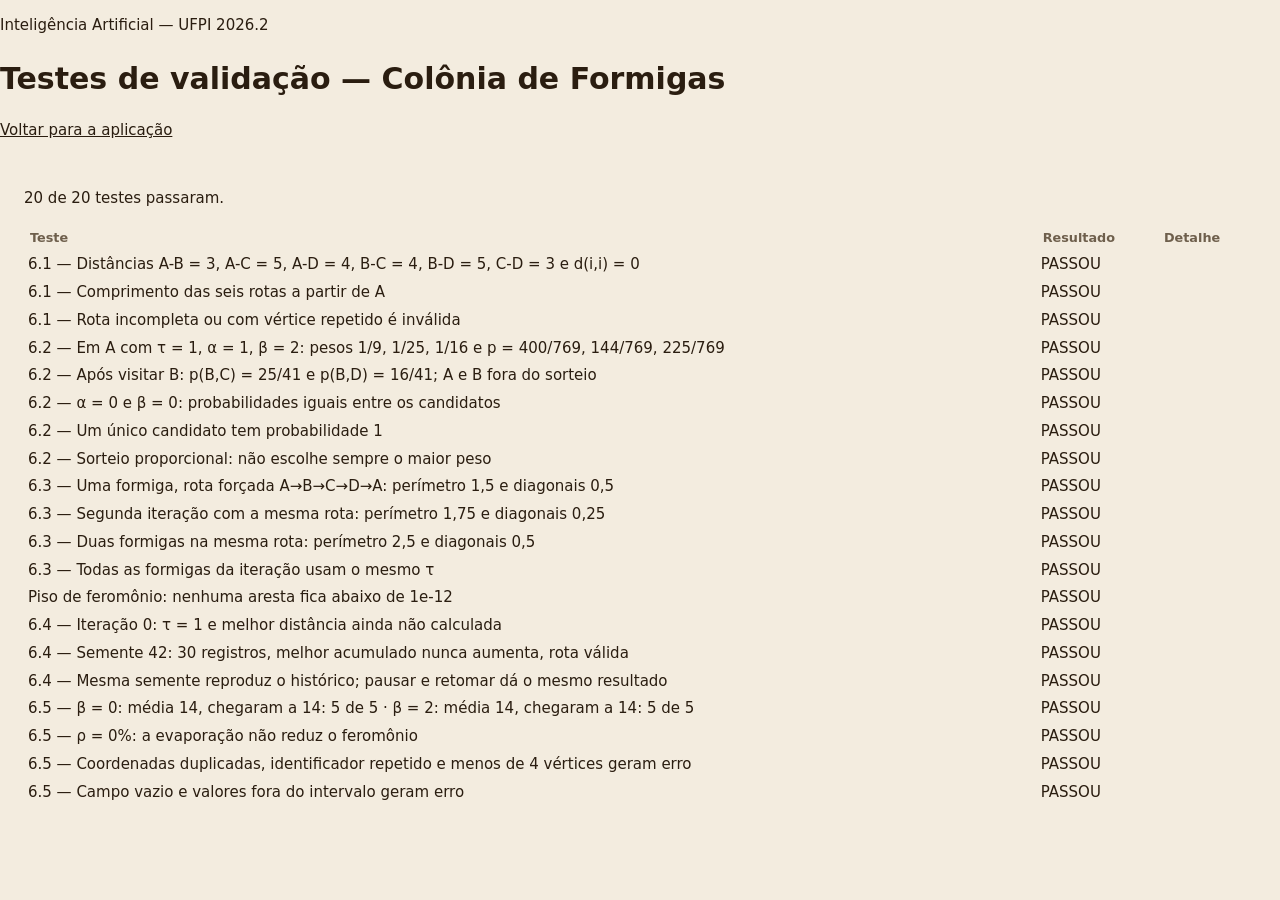
<file: testes.html>
<!DOCTYPE html>
<html lang="pt-BR">
<head>
  <meta charset="UTF-8">
  <meta name="viewport" content="width=device-width, initial-scale=1">
  <title>Testes de validação — Colônia de Formigas</title>
  <link rel="stylesheet" href="css/estilo.css">
</head>
<body>
  <header class="cabecalho">
    <p class="disciplina">Inteligência Artificial — UFPI 2026.2</p>
    <h1>Testes de validação — Colônia de Formigas</h1>
    <p class="meta"><a href="index.html">Voltar para a aplicação</a></p>
  </header>
  <main style="padding:16px 24px">
    <p id="resumo"></p>
    <table>
      <thead><tr><th>Teste</th><th>Resultado</th><th>Detalhe</th></tr></thead>
      <tbody id="resultados"></tbody>
    </table>
  </main>
  <script type="module" src="js/testes.js"></script>
</body>
</html>
</file>
<file: css/estilo.css>
/* css/estilo.css — tema areia (abertura + simulador) */
:root {
  --fundo:#f3ecdf; --painel:#fffaf1; --borda:#e0d5c2; --texto:#2a1d10; --texto2:#6e5f4c;
  --primaria:#2a1d10; --destaque:#d9480f; --feromonio:#b07a2a; --ok:#2f7d32; --erro:#c62828;
  --mono: ui-monospace, "Cascadia Code", Consolas, monospace;
  --serifa: Georgia, "Times New Roman", serif;
}
* { box-sizing:border-box; }
[hidden] { display:none !important; }
body { margin:0; background:var(--fundo); color:var(--texto); font-family:system-ui, -apple-system, "Segoe UI", Roboto, sans-serif; font-size:15px; line-height:1.45; }
a { color:var(--texto); }

/* ---------- abertura ---------- */
#abertura { position:relative; width:100vw; height:100vh; height:100dvh; overflow:hidden; background:var(--fundo); color:var(--texto); transition:opacity .4s ease; }
#abertura.some { opacity:0; }
#abertura-canvas { position:absolute; inset:0; width:100%; height:100%; display:block; }
.capa { position:absolute; inset:0; display:flex; flex-direction:column; align-items:center; justify-content:center; text-align:center; padding:16px; pointer-events:none; }
.capa .disc { font-size:.8rem; letter-spacing:.14em; text-transform:uppercase; opacity:.8; margin-bottom:8px; }
.capa .nome { font-family:var(--serifa); font-size:clamp(2.2rem, 7vw, 4.2rem); font-weight:700; line-height:1.05; margin:0; }
.capa .var { font-size:1rem; opacity:.8; margin:8px 0 22px; }
.capa-botoes { display:flex; gap:12px; flex-wrap:wrap; justify-content:center; }
.capa .autores { margin-top:22px; font-size:.82rem; color:var(--texto2); }
.pilula { pointer-events:auto; display:inline-block; font:inherit; font-weight:600; padding:9px 26px; border-radius:999px; border:2px solid var(--primaria); cursor:pointer; text-decoration:none; line-height:1.3; }
.pilula.cheia { background:var(--primaria); color:#f6eedd; }
.pilula.contorno { background:transparent; color:var(--primaria); }
.pilula.pequena { padding:5px 16px; font-size:.9rem; }
.pilula:focus-visible, button:focus-visible, a:focus-visible { outline:3px solid var(--destaque); outline-offset:2px; }

/* ---------- topo ---------- */
.topo { display:flex; align-items:center; gap:16px; padding:12px 24px; border-bottom:1px solid var(--borda); background:var(--painel); flex-wrap:wrap; }
.topo .titulo { font-family:var(--serifa); font-size:1.3rem; font-weight:700; margin:0; }
.topo .disc { color:var(--texto2); font-size:.85rem; }
.topo .espaco { flex:1; }
.status { padding:6px 14px; border-radius:999px; background:#e8f3e8; color:var(--ok); font-weight:600; font-size:.9rem; }
.status.executando { background:#e8f3e8; color:var(--ok); }
.status.pausado { background:#fff1e8; color:var(--destaque); }
.status.concluido { background:#e6edf7; color:#1f4e8c; }
.status.desatualizado { background:#fdf3d8; color:#8a5a00; }
.status.invalido { background:#fdeaea; color:var(--erro); }

/* ---------- layout ---------- */
.layout { display:grid; grid-template-columns:330px 1fr; gap:20px; padding:20px 24px 40px; max-width:1500px; margin:0 auto; }
.layout > * { min-width:0; }
@media (max-width: 950px) { .layout { grid-template-columns:1fr; } }
.painel { background:var(--painel); border:1px solid var(--borda); border-radius:12px; padding:16px 18px; margin-bottom:16px; }
.painel h2 { margin:0 0 12px; font-size:1rem; text-transform:uppercase; letter-spacing:.06em; color:var(--texto2); }
.rolagem { overflow-x:auto; }

/* vértices */
table { width:100%; border-collapse:collapse; }
th { text-align:left; font-size:.8rem; color:var(--texto2); font-weight:600; padding:4px 6px; }
td { padding:3px 4px; }
td input { width:100%; font:inherit; padding:5px 7px; border:1px solid var(--borda); border-radius:6px; background:#fff; }
td input.id { font-weight:700; text-align:center; }
td input.invalido { border-color:var(--erro); background:#fff5f5; }
.x { border:none; background:none; color:var(--texto2); cursor:pointer; font-size:1.1rem; }
.x:disabled { opacity:.35; cursor:not-allowed; }
.linha-botoes { display:flex; gap:8px; margin-top:10px; flex-wrap:wrap; }
.link { background:none; border:1px dashed var(--borda); border-radius:8px; padding:6px 10px; font:inherit; font-size:.88rem; cursor:pointer; color:var(--texto); }
.link:disabled { opacity:.45; cursor:not-allowed; }
.deposito { display:flex; align-items:center; gap:8px; margin-top:12px; font-weight:600; }
.deposito select { font:inherit; padding:5px 8px; border-radius:6px; border:1px solid var(--borda); background:#fff; }

/* parâmetros */
.dica-vertices { font-size:.82rem; color:var(--texto2); margin-top:6px; }
.resumo-erros { color:var(--erro); font-weight:600; font-size:.9rem; margin-bottom:8px; }
.campos { display:grid; grid-template-columns:1fr 1fr; gap:10px 12px; }
.campo label { display:block; font-weight:600; font-size:.88rem; margin-bottom:3px; }
.campo label small { font-weight:400; color:var(--texto2); }
.campo input { width:100%; font:inherit; padding:6px 8px; border:1px solid var(--borda); border-radius:6px; background:#fff; }
.campo.invalido input { border-color:var(--erro); background:#fff5f5; }
.campo .erro { color:var(--erro); font-size:.8rem; margin-top:2px; }
.campo .erro:empty { display:none; }

/* botões e velocidade */
.botoes { display:grid; grid-template-columns:1fr 1fr; gap:8px; }
button.b { font:inherit; font-weight:600; padding:10px; border-radius:8px; border:1px solid var(--borda); background:#fff; cursor:pointer; color:var(--texto); }
button.b.primario { background:var(--primaria); color:#f6eedd; border-color:var(--primaria); grid-column:1 / -1; font-size:1.05rem; }
button.b.largo { grid-column:1 / -1; }
button.b:disabled { opacity:.45; cursor:not-allowed; }
.vel { margin-top:12px; display:flex; align-items:center; gap:10px; font-size:.9rem; color:var(--texto2); }
.vel input { flex:1; accent-color:var(--primaria); }

/* métricas */
.metricas { display:grid; grid-template-columns:repeat(4, 1fr); gap:12px; margin-bottom:16px; }
@media (max-width: 1100px) { .metricas { grid-template-columns:repeat(2, 1fr); } }
.metrica { background:var(--painel); border:1px solid var(--borda); border-radius:12px; padding:12px 16px; }
.metrica .r { color:var(--texto2); font-size:.85rem; }
.metrica .v { font-size:1.7rem; font-weight:700; font-variant-numeric:tabular-nums; }
.metrica .v small { font-size:.95rem; font-weight:500; color:var(--texto2); }
.metrica.melhor { border-color:var(--destaque); border-width:2px; }
.metrica.melhor .v { color:var(--destaque); }

/* grafo */
.grafo-area { display:grid; grid-template-columns:1fr 230px; gap:16px; }
@media (max-width: 1100px) { .grafo-area { grid-template-columns:1fr; } }
svg#grafo { width:100%; height:auto; background:#fbf5ea; border-radius:10px; border:1px solid var(--borda); }
.lado h3 { margin:0 0 6px; font-size:.9rem; }
.legenda div { display:flex; align-items:center; gap:8px; font-size:.88rem; margin-bottom:6px; }
.legenda .tr { width:34px; height:0; border-top-style:solid; border-color:var(--feromonio); }
.escala { font-size:.8rem; color:var(--texto2); margin:6px 0 0; }
.consulta { margin-top:14px; padding:10px 12px; border-radius:8px; background:#fff; border:1px solid var(--borda); font-size:.9rem; }
.consulta .mono { font-family:var(--mono); }
.consulta .vazio { color:var(--texto2); }
.rota { margin-top:14px; padding:12px 14px; border-radius:10px; background:#fff1e8; border:1px solid #f3c4a8; }
.rota .r { font-size:.85rem; color:var(--texto2); }
.rota .seq { font-family:var(--mono); font-size:1.1rem; font-weight:700; color:var(--destaque); overflow-wrap:anywhere; }
.rota .d { color:var(--texto2); font-size:.9rem; }

/* abas */
.abas { display:flex; gap:4px; border-bottom:1px solid var(--borda); margin:-4px 0 14px; flex-wrap:wrap; }
.aba { font:inherit; font-weight:600; padding:8px 14px; border:none; background:none; color:var(--texto2); border-bottom:3px solid transparent; cursor:pointer; }
.aba.ativa { color:var(--texto); border-bottom-color:var(--destaque); }
.conteudo { display:none; }
.conteudo.ativa { display:block; }
.grafico-caixa { position:relative; height:260px; margin-bottom:12px; }
.tabela-hist td, .tabela-hist th { padding:6px 10px; border-bottom:1px solid var(--borda); font-variant-numeric:tabular-nums; }
details { border:1px solid var(--borda); border-radius:8px; padding:8px 12px; margin-bottom:8px; background:#fff; }
summary { cursor:pointer; font-weight:600; }
.log { font-size:.92rem; margin:8px 0 0; }
.log p { margin:4px 0; }
.log .mono { font-family:var(--mono); }
.prob { display:inline-flex; gap:6px; flex-wrap:wrap; }
.prob span { font-family:var(--mono); background:#f6eedd; border-radius:6px; padding:1px 6px; }
.prob span.esc { background:#ffd8a8; font-weight:700; }
.copiar { margin-top:12px; display:flex; align-items:center; gap:10px; flex-wrap:wrap; }
.aviso-log { color:var(--texto2); font-size:.85rem; }

/* rodapé */
.rodape { text-align:center; color:var(--texto2); font-size:.85rem; padding:0 24px 32px; }

/* Texto só para leitores de tela */
.so-leitor { position:absolute; width:1px; height:1px; overflow:hidden; clip:rect(0 0 0 0); white-space:nowrap; }
</file>
